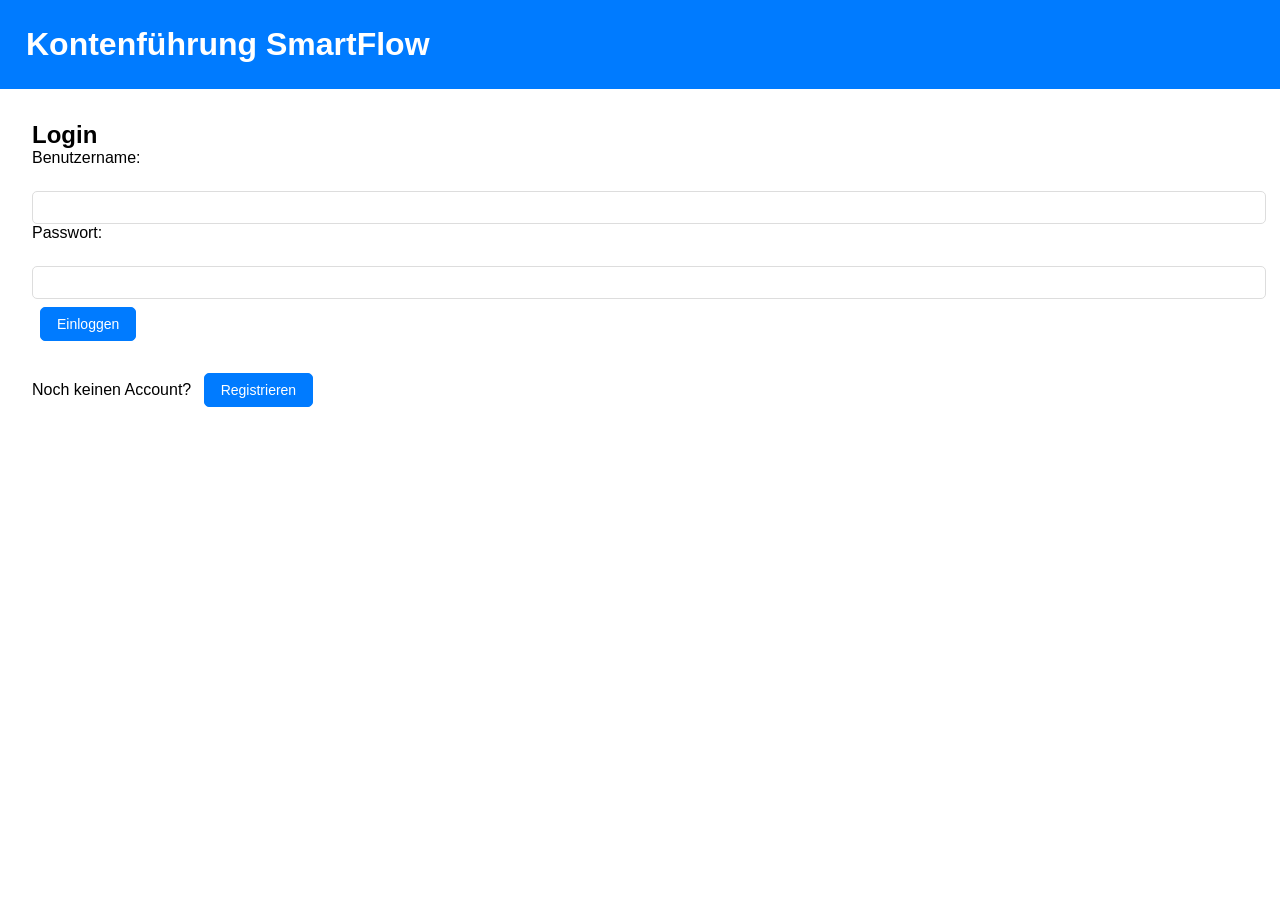
<file: SmartFlow/SmartFlow_Frontend/index.html>
<!doctype html>
<html lang="en">
  <head>
    <meta charset="UTF-8" />
    <meta name="viewport" content="width=device-width, initial-scale=1.0" />
    <title>SmartFlow</title>
    <link rel="stylesheet" href="styles.css" />
  </head>
  <body>
    <div id="app">
      <header>
        <h1>Kontenführung SmartFlow</h1>
        <nav id="menu-bar" style="display: none">
          <button onclick="showSection('dashboard')">Dashboard</button>
          <button onclick="showSection('accounts')">Konten</button>
          <button onclick="showSection('transactions')">Buchungen</button>
          <button onclick="showSection('transfer')">Überweisen</button>
          <button onclick="logout()">Logout</button>
        </nav>
      </header>

      <main>
        <section id="login">
          <h2>Login</h2>
          <form id="login-form">
            <label for="username">Benutzername:</label>
            <input type="text" id="username" required />
            <label for="password">Passwort:</label>
            <input type="password" id="password" required />
            <button type="submit">Einloggen</button>
          </form>
          <p>
            Noch keinen Account?
            <button onclick="showSection('register')">Registrieren</button>
          </p>
          <div id="login-message"></div>
        </section>

        <section id="register" style="display: none">
          <h2>Registrieren</h2>
          <form id="register-form">
            <label for="register-username">Benutzername:</label>
            <input type="text" id="register-username" required />
            <label for="register-password">Passwort:</label>
            <input type="password" id="register-password" required />
            <button type="submit">Registrieren</button>
          </form>
          <button onclick="showSection('login')">Zurück zum Login</button>
        </section>

        <section id="dashboard">
          <h2>Willkommen zu SmartFlow</h2>
        </section>

        <section id="accounts">
          <h2>Konten</h2>
          <table>
            <thead>
              <tr>
                <th>Konto</th>
                <th>Betrag</th>
                <th>Zinssatz (%)</th>
                <th>Aktionen</th>
              </tr>
            </thead>
            <tbody id="account-list">
              <tr>
                <td colspan="4">Keine Konten gefunden.</td>
              </tr>
            </tbody>
          </table>

          <button onclick="showSection('create-account')">
            Neues Konto erstellen
          </button>
        </section>

        <section id="create-account" style="display: none">
          <h2>Neues Konto erstellen</h2>
          <form id="create-account-form">
            <label for="account-name">Kontoname:</label>
            <input type="text" id="account-name" required />

            <label for="initial-amount">Startbetrag:</label>
            <input type="number" id="initial-amount" required />

            <label for="interest-rate">Zinssatz (%):</label>
            <input type="number" id="interest-rate" step="0.01" required />

            <button type="submit">Konto erstellen</button>
          </form>
          <button onclick="showSection('accounts')">Zurück zu Konten</button>
        </section>

        <section id="transactions">
          <h2>Buchungen</h2>

          <div id="deposit-transaction">
            <h3>Geld einzahlen</h3>
            <form id="deposit-form">
              <label for="deposit-account">Konto:</label>
              <select id="deposit-account" required>
                <option value="">Bitte Konto wählen</option>
              </select>

              <label for="deposit-amount">Betrag:</label>
              <input type="number" id="deposit-amount" step="0.01" required />

              <button type="submit">Einzahlen</button>
            </form>
          </div>

          <div id="withdraw-transaction">
            <h3>Geld abheben</h3>
            <form id="withdraw-form">
              <label for="withdraw-account">Konto:</label>
              <select id="withdraw-account" required>
                <option value="">Bitte Konto wählen</option>
              </select>

              <label for="withdraw-amount">Betrag:</label>
              <input type="number" id="withdraw-amount" step="0.01" required />

              <button type="submit">Abheben</button>
            </form>
          </div>

          <div id="transaction-list">
            <h3>Alle Buchungen</h3>
            <table>
              <thead>
                <tr>
                  <th>Datum</th>
                  <th>Betrag</th>
                  <th>Nachricht</th>
                  <th>Quellkonto</th>
                  <th>Zielkonto</th>
                </tr>
              </thead>
              <tbody id="transaction-list-body">
                <tr>
                  <td colspan="5">Keine Transaktionen gefunden.</td>
                </tr>
              </tbody>
            </table>
          </div>
        </section>

        <section id="transfer" style="display: none">
          <h2>Geld Überweisen</h2>
          <form id="transfer-form">
            <div>
              <label for="source-account">Quellkonto:</label>
              <select id="source-account" required>
                <option value="">Bitte Konto wählen</option>
              </select>
            </div>

            <div>
              <label for="destination-account">Zielkonto:</label>
              <select id="destination-account" required>
                <option value="">Bitte Konto wählen</option>
              </select>
            </div>

            <div>
              <label for="transfer-amount">Betrag:</label>
              <input
                type="number"
                id="transfer-amount"
                step="0.01"
                min="0.01"
                placeholder="Betrag eingeben"
                required
              />
            </div>

            <div>
              <label for="transfer-message">Nachricht (optional):</label>
              <input
                type="text"
                id="transfer-message"
                placeholder="Nachricht eingeben"
              />
            </div>

            <div>
              <button type="submit">Überweisen</button>
              <button
                type="button"
                onclick="showSection('transactions')"
                style="margin-left: 1rem"
              >
                Zurück zu Buchungen
              </button>
            </div>
          </form>
        </section>
      </main>
    </div>
    <script type="module" src="app.js"></script>
  </body>
</html>
</file>
<file: SmartFlow/SmartFlow_Frontend/styles.css>
body {
  font-family: Arial, sans-serif;
  margin: 0;
  padding: 0;
  box-sizing: border-box;
}

main {
  padding: 2rem;
}

header {
  background-color: #007bff;
  color: white;
  padding: 1rem;
  display: flex;
  justify-content: space-between;
  align-items: center;
}

header h1 {
  margin: 10px;
}

h2 {
  margin: 0px;
  padding: 0px;
}

button,
nav button {
  background-color: #007bff;
  border: 1px solid #007bff;
  color: white;
  padding: 0.5rem 1rem;
  cursor: pointer;
  border-radius: 5px;
  font-size: 14px;
  margin: 0.5rem;
  transition:
    background-color 0.3s,
    color 0.3s,
    border-color 0.3s;
}

button:hover,
nav button:hover {
  background-color: #ffffff;
  color: #007bff;
  border-color: #007bff;
}

button.delete-button {
  background-color: #dc3545;
  border-color: #dc3545;
}

button.delete-button:hover {
  background-color: #ffffff;
  color: #dc3545;
  border-color: #dc3545;
}

button.edit-button {
  background-color: #007bff;
  border-color: #007bff;
}

button.edit-button:hover {
  background-color: #ffffff;
  color: #0056b3;
  border-color: #0056b3;
}

section {
  display: none;
}

section.active {
  display: block;
}

body,
html {
  margin: 0;
  padding: 0;
  width: 100%;
  height: 100%;
}

section#dashboard {
  background-image: url("stylish-soft-blue-curve-lines-abstract-background.jpg");
  background-size: cover;
  background-position: center;
  background-repeat: no-repeat;
  width: 100%;
  height: calc(100vh - 60px);
  display: flex;
  justify-content: center;
  align-items: center;
  text-align: center;
}

section#dashboard h2 {
  color: #007bff;
  font-size: 2rem;
  font-weight: bold;
  text-align: center;
  background: none;
  padding: 0;
  border: none;
}

form label {
  display: block;
  margin-bottom: 1rem;
}

form input,
form select {
  width: 100%;
  padding: 0.5rem;
  margin-top: 0.5rem;
  border: 1px solid #ddd;
  border-radius: 5px;
}

#login-message,
#register-message {
  margin-top: 1rem;
  font-weight: bold;
}

table {
  width: 100%;
  border-collapse: collapse;
  margin-top: 1rem;
}

table th,
table td {
  border: 1px solid #ddd;
  padding: 0.75rem;
  text-align: left;
}

table th {
  background-color: #f4f4f4;
  font-weight: bold;
}

table tr:hover {
  background-color: #f9f9f9;
}
</file>
